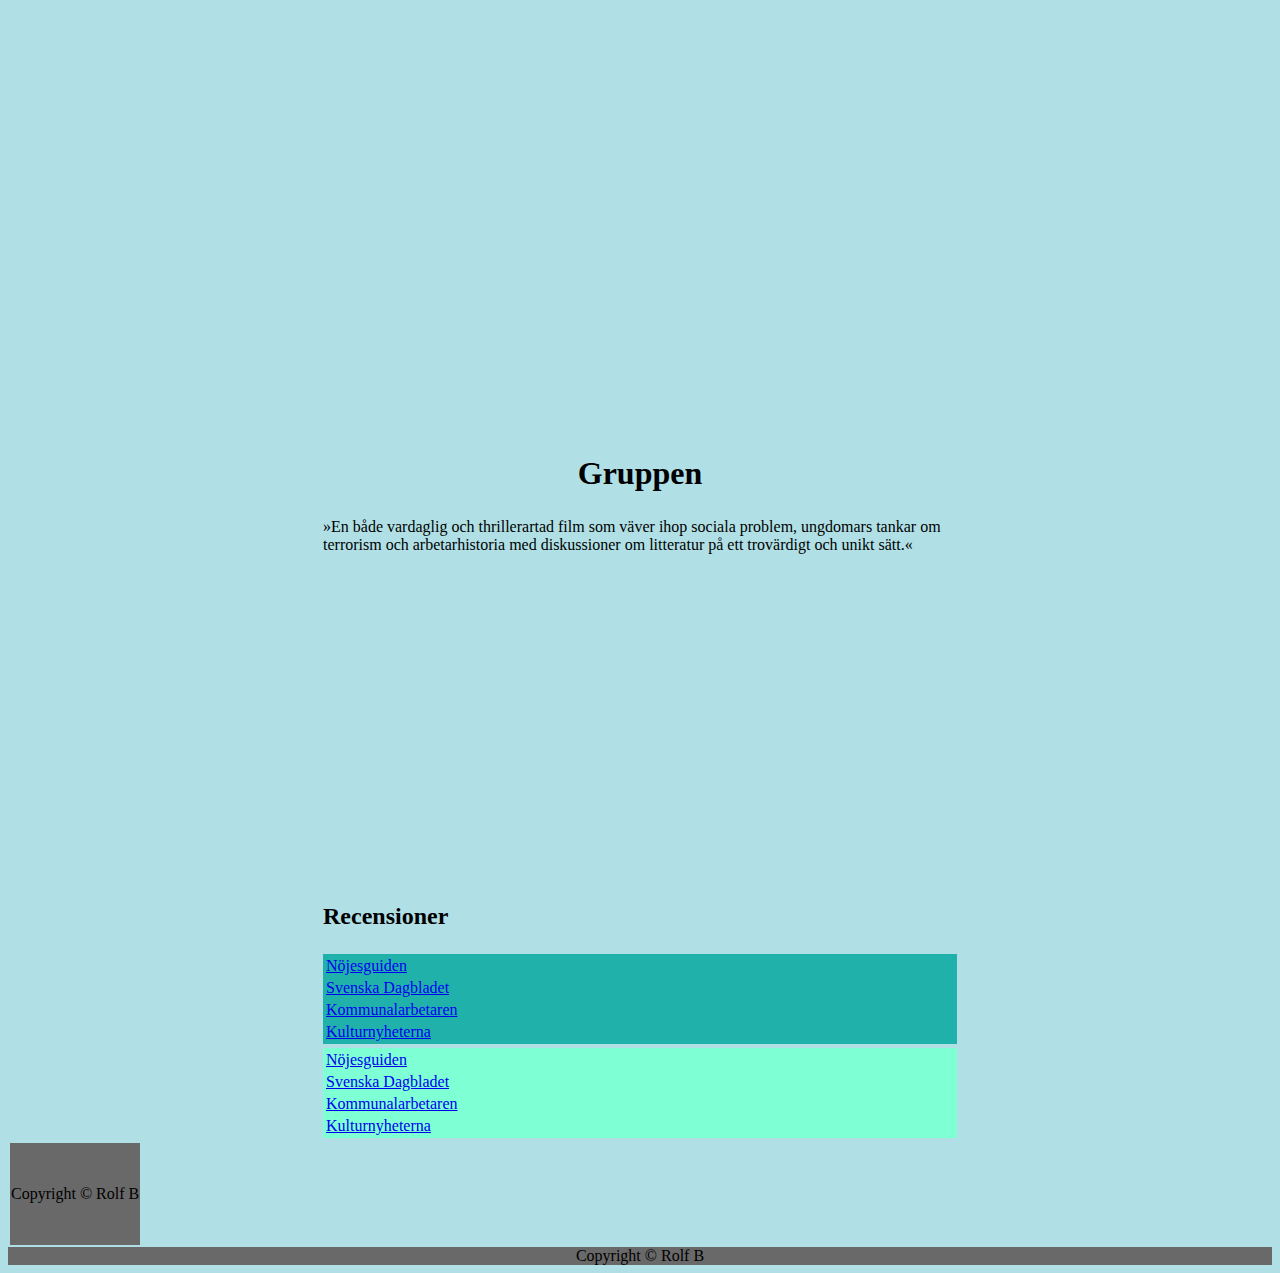
<file: WebMovieApp/HtmlPageTest.html>
﻿<!DOCTYPE html>
<html>
<head>
    <meta charset="utf-8" />
    <title>Aktuell på bio: Gruppen</title>
</head>
<body style="background-color:powderblue;">

    <table align="center" width="640" height="423" style="background-image:url('https://i2.wp.com/greenmountainsreview.com/wp-content/uploads/2018/02/e835b20e2dfd013ecd0b470de7444e90fe76e7d410b2104994f5c1_640_misty-mountains.jpg?resize=640%2C423');">
        <tr>
            <td height="" align="center"></td>
        </tr>
    </table>


    <table align="center" width="640">
        <tr>
            <td height="50" align="center"><h1>Gruppen</h1></td>
        </tr>
        <tr>
            <td>»En både vardaglig och thrillerartad film som väver ihop sociala problem, ungdomars tankar om terrorism och arbetarhistoria med diskussioner om litteratur på ett trovärdigt och unikt sätt.« </td>
        </tr>
        <tr>
            <td align="center"><iframe width="560" height="315" src="https://www.youtube.com/embed/MAFGIe6GcBg" frameborder="0" allow="autoplay; encrypted-media" allowfullscreen></iframe> </td>
        </tr>
        <tr></tr>
        <tr><td align="left"><h2>Recensioner</h2></td></tr>
        <tr>
            <td>
                <div style="background-color:lightseagreen">
                    <table>
                        <tr>
                            <td><a target="_blank" href="http://www.nojesguiden.se/recensioner/film/gruppen">Nöjesguiden</a></td>
                            <td></td>
                        </tr>
                        <tr>
                            <td><a target="_blank" href="http://www.nojesguiden.se/recensioner/film/gruppen">Svenska Dagbladet</a></td>
                            <td></td>
                        </tr>
                        <tr>
                            <td><a target="_blank" href="http://www.ka.se/gruppen">Kommunalarbetaren </a></td>
                            <td></td>
                        </tr>
                        <tr>
                            <td><a target="_blank" href="http://www.svt.se/kultur/film/filmrecension-gruppen">Kulturnyheterna </a></td>
                            <td></td>
                        </tr>
                    </table>
                </div>
            </td>
        </tr>
        <tr>
            <td>
                <div style="background-color:aquamarine">
                    <table>
                        <tr>
                            <td><a target="_blank" href="http://www.nojesguiden.se/recensioner/film/gruppen">Nöjesguiden</a></td>
                            <td></td>
                        </tr>
                        <tr>
                            <td><a target="_blank" href="http://www.nojesguiden.se/recensioner/film/gruppen">Svenska Dagbladet</a></td>
                            <td></td>
                        </tr>
                        <tr>
                            <td><a target="_blank" href="http://www.ka.se/gruppen">Kommunalarbetaren </a></td>
                            <td></td>
                        </tr>
                        <tr>
                            <td><a target="_blank" href="http://www.svt.se/kultur/film/filmrecension-gruppen">Kulturnyheterna </a></td>
                            <td></td>
                        </tr>
                    </table>
                </div>
            </td>
        </tr>
    </table>
    <table>
        <tr>
            <td width="100%" height="100" style="background-color:dimgray">
                <footer style="text-align:center;">Copyright &copy; Rolf B</footer>
            </td>
        </tr>
    </table>
    <div height="60" style="background-color:dimgray">
        <footer style="text-align:center;">Copyright &copy; Rolf B</footer>
    </div>

</body>
</html>
</file>
